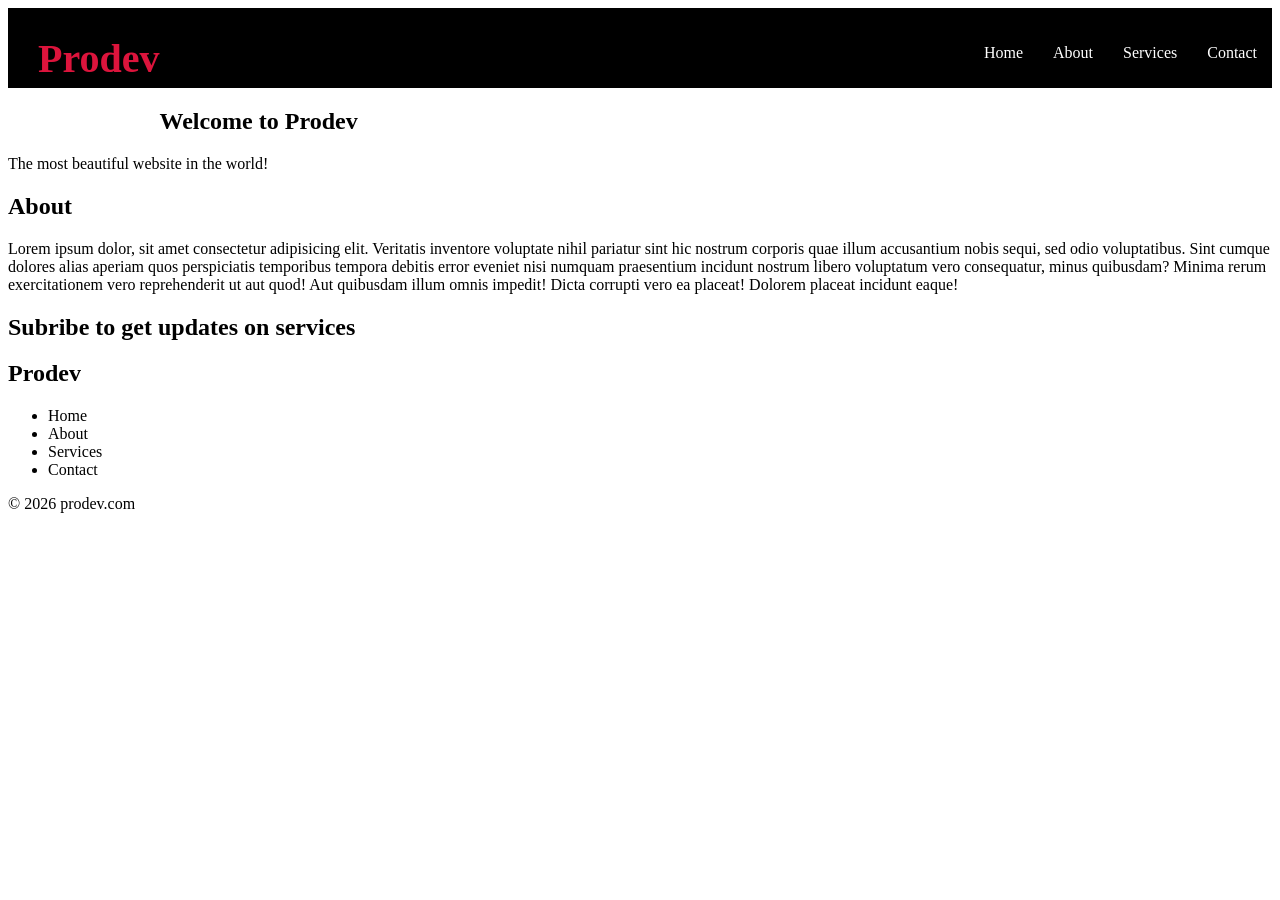
<file: index.html>
<!doctype html>
<html lang="en">
  <head>
    <meta charset="UTF-8" />
    <meta name="viewport" content="width=device-width, initial-scale=1.0" />
    <link rel="stylesheet" href="assets/css/style.css" />
    <title>3mtt</title>
  </head>
  <body>
    <header>
      <div class="branding">
        <h1>Prodev</h1>
      </div>
      <nav id="navigation">
        <ul>
          <li><a href="index.html">Home</a></li>
          <li><a href="About.html">About</a></li>
          <li><a href="services.html">Services</a></li>
          <li><a href="contact.html">Contact</a></li>
        </ul>
      </nav>
    </header>

    <section class="main-banner">
      <h1>Welcome to Prodev</h1>
      <p>The most beautiful website in the world!</p>
    </section>
    <section>
        <h2>About</h2>
        <p>Lorem ipsum dolor, sit amet consectetur adipisicing elit. Veritatis inventore voluptate nihil pariatur sint hic nostrum corporis quae illum accusantium nobis sequi, sed odio voluptatibus. Sint cumque dolores alias aperiam quos perspiciatis temporibus tempora debitis error eveniet nisi numquam praesentium incidunt nostrum libero voluptatum vero consequatur, minus quibusdam? Minima rerum exercitationem vero reprehenderit ut aut quod! Aut quibusdam illum omnis impedit! Dicta corrupti vero ea placeat! Dolorem placeat incidunt eaque!</p>
    </section>
    <section>
        <h2>Subribe to get updates on services</h2>
    </section>
     <footer>
        <div class="branding-footer">
            <h2>Prodev</h2>
        </div>

        <nav class="footer-nav">
            <ul>
                <li>Home</li>
                <li>About</li>
                <li>Services</li>
                <li>Contact</li>
            </ul>
        </nav>
        <p>&copy 2026 prodev.com</p>
     </footer>
  </body>
</html>
</file>
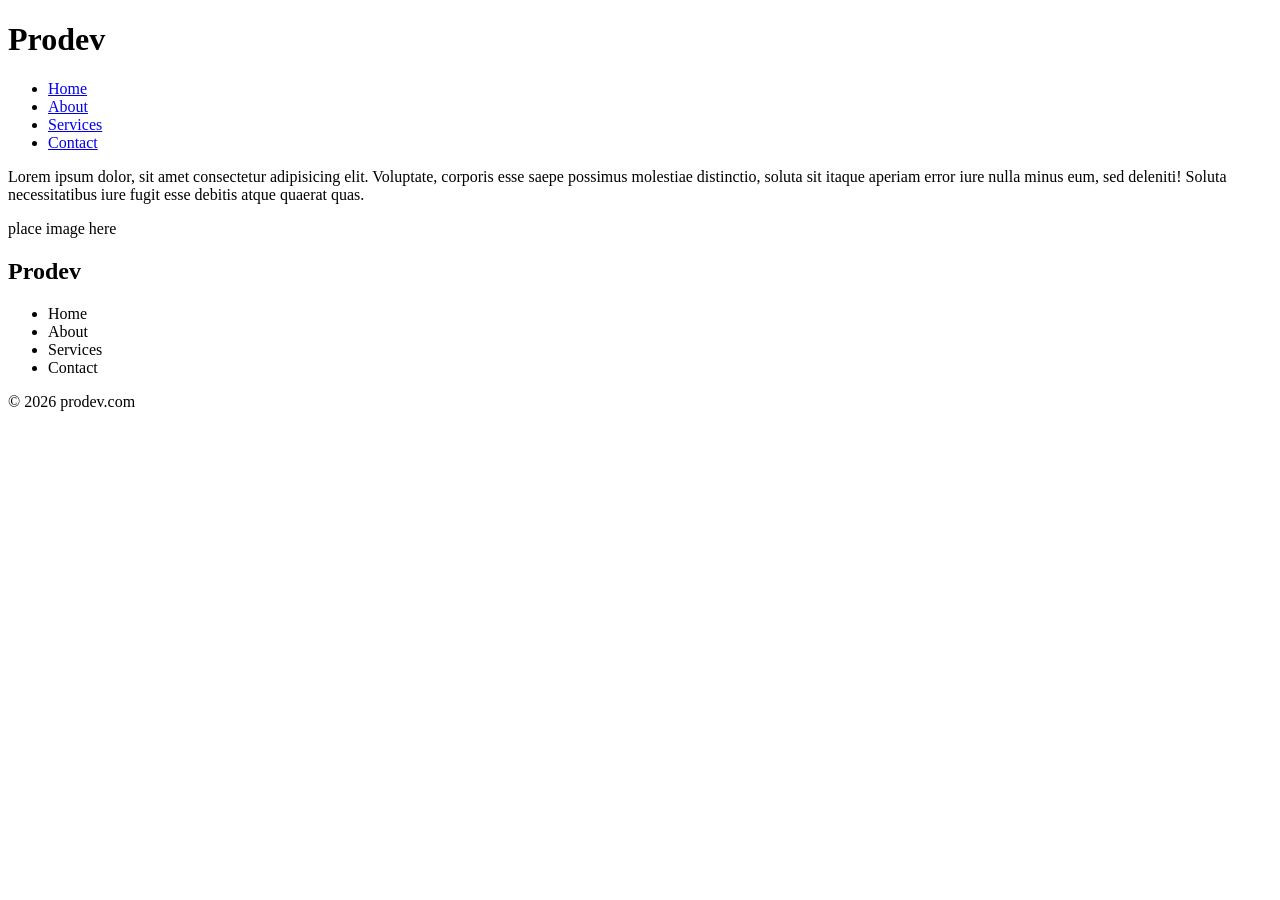
<file: About.html>
<!DOCTYPE html>
<html lang="en">
<head>
    <meta charset="UTF-8">
    <meta name="viewport" content="width=device-width, initial-scale=1.0">
    <title>Document</title>
</head>
<body>
    <header>
      <div class="branding">
        <h1>Prodev</h1>
      </div>
      <nav id="navigation">
        <ul>
          <li><a href="index.html">Home</a></li>
          <li><a href="About.html">About</a></li>
          <li><a href="services.html">Services</a></li>
          <li><a href="contact.html">Contact</a></li>
        </ul>
      </nav>
    </header>

    <section>
        <div class="about">
            Lorem ipsum dolor, sit amet consectetur adipisicing elit. Voluptate, corporis esse saepe possimus molestiae distinctio, soluta sit itaque aperiam error iure nulla minus eum, sed deleniti! Soluta necessitatibus iure fugit esse debitis atque quaerat quas.
        </div>
        <div class="image">
            <p>place image here</p>
        </div>
    </section>

     <footer>
        <div class="branding-footer">
            <h2>Prodev</h2>
        </div>

        <nav class="footer-nav">
            <ul>
                <li>Home</li>
                <li>About</li>
                <li>Services</li>
                <li>Contact</li>
            </ul>
        </nav>
        <p>&copy 2026 prodev.com</p>
     </footer>
  </body>
</body>
</html>
</file>
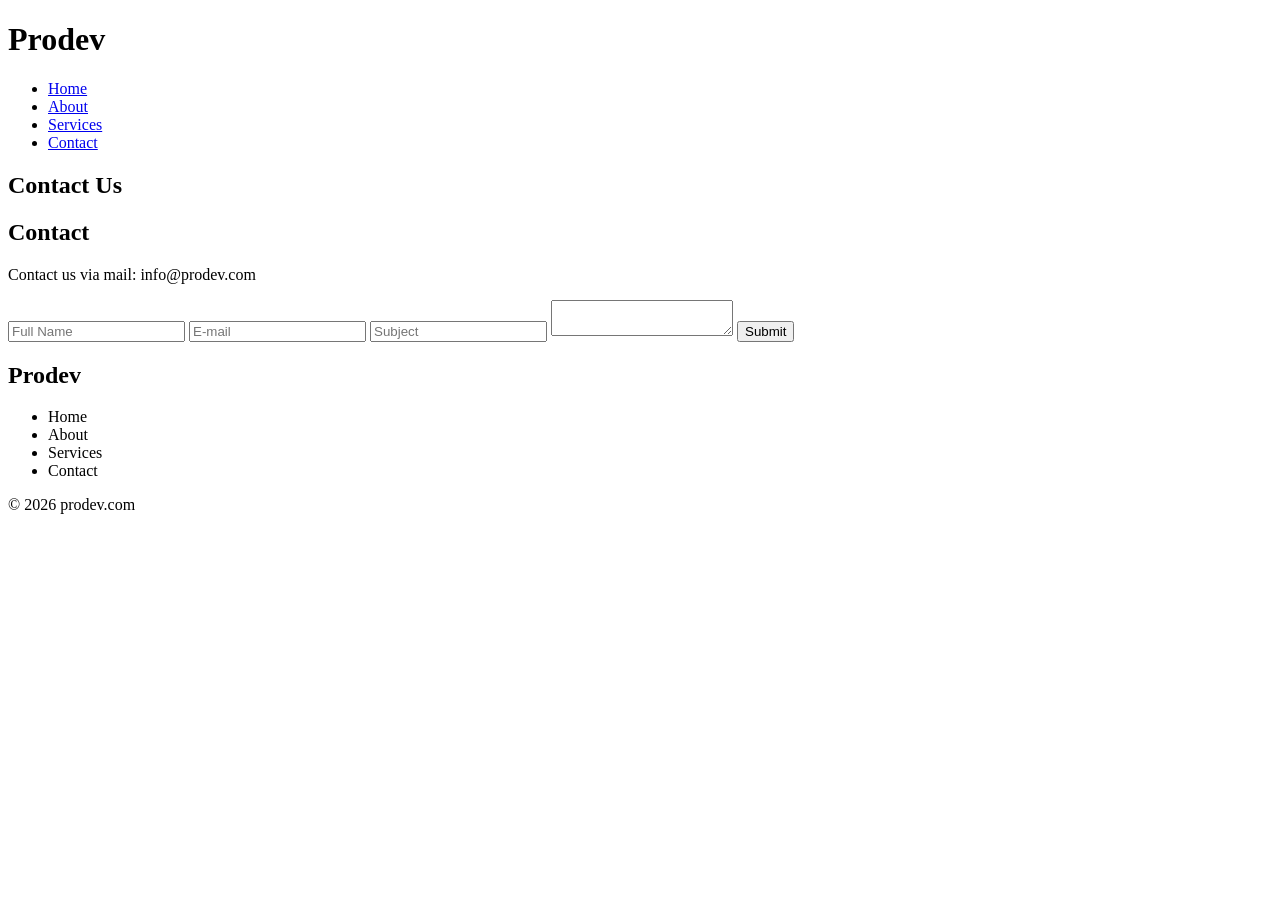
<file: contact.html>
<!DOCTYPE html>
<html lang="en">
<head>
    <meta charset="UTF-8">
    <meta name="viewport" content="width=device-width, initial-scale=1.0">
    <title>Document</title>
</head>
<body>
    <header>
      <div class="branding">
        <h1>Prodev</h1>
      </div>
      <nav id="navigation">
        <ul>
          <li><a href="index.html">Home</a></li>
          <li><a href="About.html">About</a></li>
          <li><a href="services.html">Services</a></li>
          <li><a href="contact.html">Contact</a></li>
        </ul>
      </nav>
    </header>
    <section class="contact-banner">
        <h1>Contact Us</h1>
    </section>
    <section>
        <h2>Contact</h2>
        <p>Contact us via mail: info@prodev.com</p>
    </section>
    <form action="#">
        <input type="text" placeholder="Full Name">
        <input type="email" placeholder="E-mail">
        <input type="text" name="" id="" placeholder="Subject">
        <textarea name="" id=""></textarea>
        <button>Submit</button>
    </form>

     <footer>
        <div class="branding-footer">
            <h2>Prodev</h2>
        </div>

        <nav class="footer-nav">
            <ul>
                <li>Home</li>
                <li>About</li>
                <li>Services</li>
                <li>Contact</li>
            </ul>
        </nav>
        <p>&copy 2026 prodev.com</p>
     </footer>
  </body>

</body>
</html>
</file>
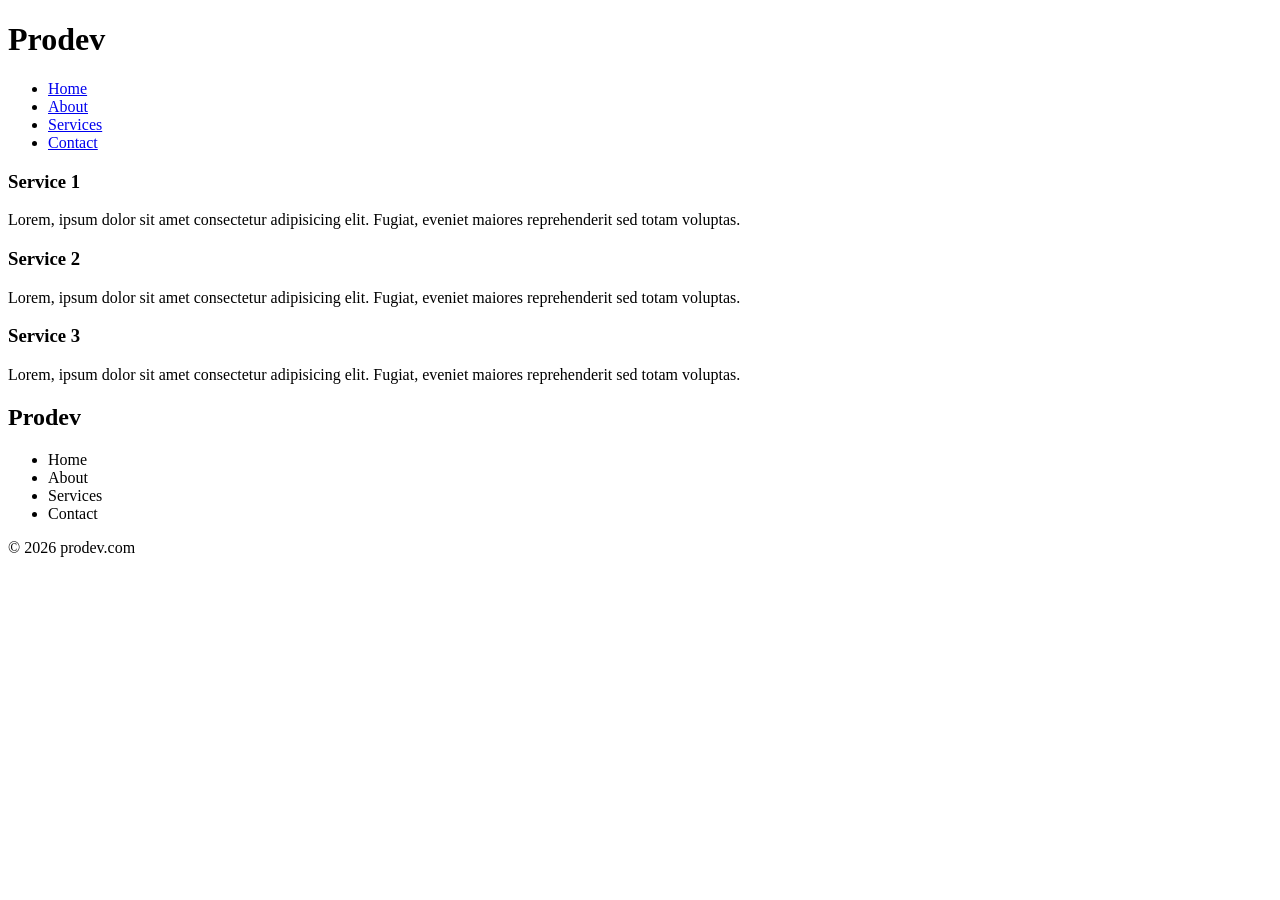
<file: services.html>
<!DOCTYPE html>
<html lang="en">
<head>
    <meta charset="UTF-8">
    <meta name="viewport" content="width=device-width, initial-scale=1.0">
    <title>Document</title>
</head>
<body>
    <header>
      <div class="branding">
        <h1>Prodev</h1>
      </div>
      <nav id="navigation">
        <ul>
          <li><a href="index.html">Home</a></li>
          <li><a href="About.html">About</a></li>
          <li><a href="services.html">Services</a></li>
          <li><a href="contact.html">Contact</a></li>
        </ul>
      </nav>
    </header>

    <section class="services">
        <div>
            <h3>Service 1</h3>
            <p>Lorem, ipsum dolor sit amet consectetur adipisicing elit. Fugiat, eveniet maiores reprehenderit sed totam voluptas.</p>
        </div>
        <div>
            <h3>Service 2</h3>
            <p>Lorem, ipsum dolor sit amet consectetur adipisicing elit. Fugiat, eveniet maiores reprehenderit sed totam voluptas.</p>
        </div>
        <div>
            <h3>Service 3</h3>
            <p>Lorem, ipsum dolor sit amet consectetur adipisicing elit. Fugiat, eveniet maiores reprehenderit sed totam voluptas.</p>
        </div>
    </section>

     <footer>
        <div class="branding-footer">
            <h2>Prodev</h2>
        </div>

        <nav class="footer-nav">
            <ul>
                <li>Home</li>
                <li>About</li>
                <li>Services</li>
                <li>Contact</li>
            </ul>
        </nav>
        <p>&copy 2026 prodev.com</p>
     </footer>
  </body>
</body>
</html>
</file>
<file: assets/css/style.css>
body {
    background-color: ffffff;
    color: 000000;
}

header {
    background-color: #000000;
    color:azure;
    min-height: 80px;
}

header .branding {
    float:left;
    margin-top: 0;
    margin-left: 30px;
}

header .branding h1 {
    font-size: 40px;
    color: crimson;
    border-bottom: crimson;
}

header nav  {
float:right;
margin: auto;
margin: 20px 0 0 20px;
}

header nav ul {
    list-style-type: none;
    display: flex;
}

a {
    text-decoration: none;
    padding: 0 15px 0 15px;
    color: white;
}

a:hover{
    color: red;
}
</file>
